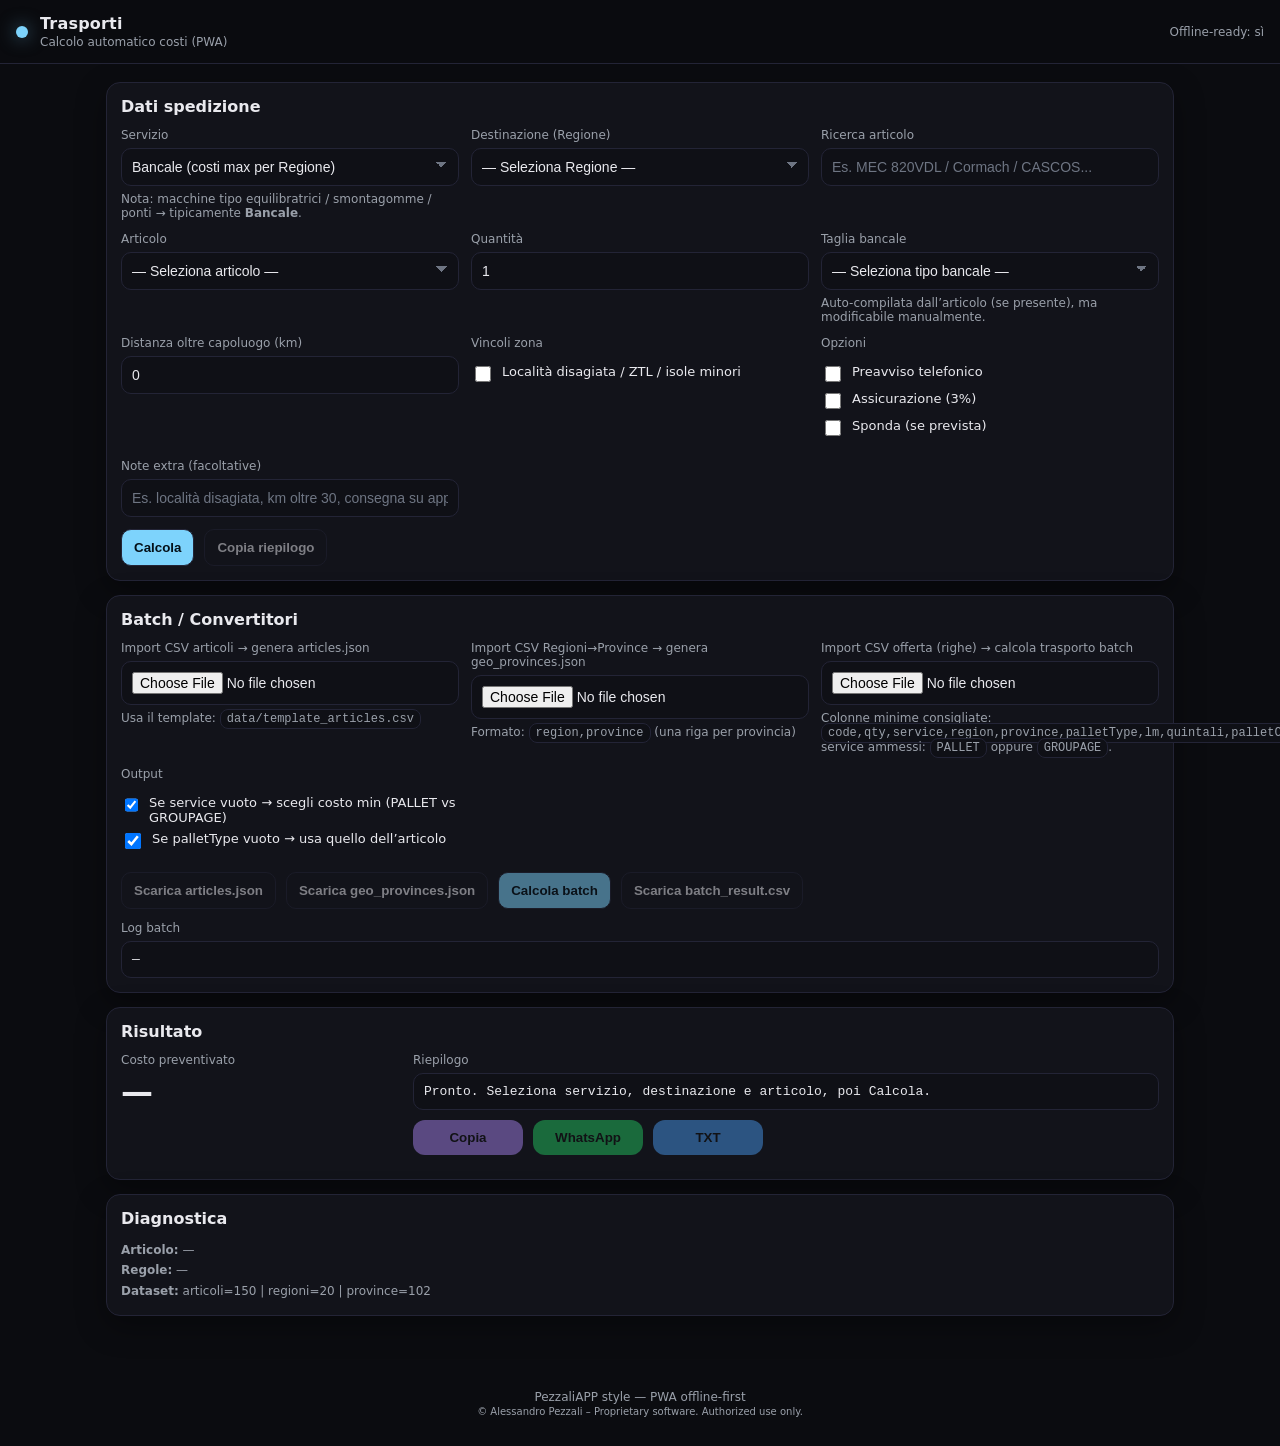
<file: trasporti/index.html>
<!doctype html>
<html lang="it">
<head>
  <meta charset="utf-8" />
  <!-- iOS/Android: safe area + scaling ok -->
  <meta name="viewport" content="width=device-width,initial-scale=1,viewport-fit=cover" />
  <title>Trasporti — Calcolo automatico</title>

  <link rel="manifest" href="manifest.json">
  <meta name="theme-color" content="#111111">
  <link rel="stylesheet" href="styles.css">

  <!-- iOS PWA hints -->
  <meta name="apple-mobile-web-app-capable" content="yes">
  <meta name="apple-mobile-web-app-status-bar-style" content="black-translucent">

  <!-- Device mode: aggiunge .is-mobile o .is-desktop a <html> (solo UI) -->
  <script>
    (function(){
      const isMobile =
        window.matchMedia && window.matchMedia("(hover:none) and (pointer:coarse)").matches ||
        Math.min(window.innerWidth, window.innerHeight) < 900;

      document.documentElement.classList.toggle("is-mobile", !!isMobile);
      document.documentElement.classList.toggle("is-desktop", !isMobile);

      // Collassa Batch di default su mobile
      window.__PWA_IS_MOBILE__ = !!isMobile;
    })();
  </script>

  <!-- Google tag (gtag.js) -->
  <script async src="https://www.googletagmanager.com/gtag/js?id=G-D0Y0T3JH6K"></script>
  <script>
    window.dataLayer = window.dataLayer || [];
    function gtag(){dataLayer.push(arguments);}
    gtag('js', new Date());
    gtag('config', 'G-D0Y0T3JH6K');
  </script>

  <!-- Microsoft Clarity -->
  <script type="text/javascript">
      (function(c,l,a,r,i,t,y){
          c[a]=c[a]||function(){(c[a].q=c[a].q||[]).push(arguments)};
          t=l.createElement(r);t.async=1;t.src="https://www.clarity.ms/tag/"+i;
          y=l.getElementsByTagName(r)[0];y.parentNode.insertBefore(t,y);
      })(window, document, "clarity", "script", "v8o4vl5wxo");
  </script>

  <style>
    .share-actions{display:flex; gap:10px; margin-top:10px; flex-wrap:wrap;}
    .share-actions .sharebtn{
      border:0;
      padding:10px 14px;
      border-radius:12px;
      font-weight:700;
      cursor:pointer;
    }
    .share-actions .sharebtn:disabled{opacity:.45; cursor:not-allowed;}
    .share-actions .btn-native{background:#b28cff; color:#111;}
    .share-actions .btn-wa{background:#25D366; color:#111;}
    .share-actions .btn-txt{background:#4da3ff; color:#111;}
  </style>

</head>
<body>
  <header class="topbar">
    <div class="brand">
      <div class="dot"></div>
      <div>
        <div class="title">Trasporti</div>
        <div class="subtitle">Calcolo automatico costi (PWA)</div>
      </div>
    </div>

    <div class="topbar-right">
      <div class="status" id="pwaStatus">Offline-ready: …</div>

      <!-- Mini-nav solo mobile (scorciatoie) -->
      <nav class="quicknav" aria-label="Sezioni">
        <a class="qbtn" href="#sec-dati">Dati</a>
        <a class="qbtn" href="#sec-risultato">Risultato</a>
        <a class="qbtn" href="#sec-batch">Batch</a>
      </nav>
    </div>
  </header>

  <main class="wrap">
    <!-- DATI SPEDIZIONE -->
    <section class="card" id="sec-dati">
      <h2>Dati spedizione</h2>

      <div class="grid">
        <label class="field">
          <span>Servizio</span>
          <select id="service">
            <option value="PALLET">Bancale (costi max per Regione)</option>
            <option value="GROUPAGE">Groupage / Parziale</option>
          </select>
          <div class="hint">
            Nota: macchine tipo equilibratrici / smontagomme / ponti → tipicamente <b>Bancale</b>.
          </div>
        </label>

        <label class="field">
          <span>Destinazione (Regione)</span>
          <select id="region"></select>
        </label>

        <label class="field" id="provinceField">
          <span>Destinazione (Provincia)</span>
          <select id="province"></select>
        </label>

        <label class="field">
          <span>Ricerca articolo</span>
          <input id="q" type="search" placeholder="Es. MEC 820VDL / Cormach / CASCOS..." autocomplete="off" />
        </label>

        <label class="field">
          <span>Articolo</span>
          <select id="article"></select>
        </label>

        <label class="field">
          <span>Quantità</span>
          <input id="qty" type="number" min="1" step="1" value="1" inputmode="numeric">
        </label>

        <label class="field" id="palletTypeField">
          <span>Taglia bancale</span>
          <select id="palletType"></select>
          <div class="hint">Auto-compilata dall’articolo (se presente), ma modificabile manualmente.</div>
        </label>

        <label class="field" id="lmField">
          <span>Metri lineari (Groupage)</span>
          <input id="lm" type="number" min="0" step="0.1" value="0" inputmode="decimal">
        </label>

        <label class="field" id="quintaliField">
          <span>Quintali (Groupage)</span>
          <input id="quintali" type="number" min="0" step="0.5" value="0" inputmode="decimal">
        </label>

        <label class="field" id="palletCountField">
          <span>N° bancali (Groupage)</span>
          <input id="palletCount" type="number" min="0" step="1" value="0" inputmode="numeric">
        </label>

        <!-- KM + DISAGIATA -->
        <label class="field">
          <span>Distanza oltre capoluogo (km)</span>
          <input id="kmOver" type="number" min="0" step="1" value="0" inputmode="numeric">
        </label>

        <label class="field">
          <span>Vincoli zona</span>
          <div class="checks">
            <label><input type="checkbox" id="optDisagiata"> Località disagiata / ZTL / isole minori</label>
          </div>
        </label>

        <label class="field">
          <span>Opzioni</span>
          <div class="checks">
            <label><input type="checkbox" id="optPreavviso"> Preavviso telefonico</label>
            <label><input type="checkbox" id="optAssicurazione"> Assicurazione (3%)</label>
            <label><input type="checkbox" id="optSponda"> Sponda (se prevista)</label>
          </div>
        </label>

        <label class="field">
          <span>Note extra (facoltative)</span>
          <input id="extraNote" type="text" placeholder="Es. località disagiata, km oltre 30, consegna su appuntamento…">
        </label>
      </div>

      <!-- Azioni: su mobile diventano “sticky” -->
      <div class="actions">
        <button id="btnCalc">Calcola</button>
        <button id="btnCopy" class="secondary" disabled>Copia riepilogo</button>
      </div>
    </section>

    <!-- BATCH / CONVERTITORI (collassabile su mobile) -->
    <section class="card" id="sec-batch">
      <div class="section-head">
        <h2>Batch / Convertitori</h2>

        <!-- Toggle solo UI (non tocca logica) -->
        <label class="batch-toggle" for="toggleBatch" title="Mostra/Nascondi Batch">
          <span class="batch-toggle-label">Apri</span>
        </label>
      </div>

      <input type="checkbox" id="toggleBatch" class="toggleBatch" />

      <div class="batch-body" id="batchBody">
        <div class="grid">
          <label class="field">
            <span>Import CSV articoli → genera articles.json</span>
            <input id="fileArticlesCsv" type="file" accept=".csv,text/csv" />
            <div class="hint">Usa il template: <code>data/template_articles.csv</code></div>
          </label>

          <label class="field">
            <span>Import CSV Regioni→Province → genera geo_provinces.json</span>
            <input id="fileGeoCsv" type="file" accept=".csv,text/csv" />
            <div class="hint">Formato: <code>region,province</code> (una riga per provincia)</div>
          </label>

          <label class="field">
            <span>Import CSV offerta (righe) → calcola trasporto batch</span>
            <input id="fileOfferCsv" type="file" accept=".csv,text/csv" />
            <div class="hint">
              Colonne minime consigliate:
              <code>code,qty,service,region,province,palletType,lm,quintali,palletCount,kmOver,disagiata</code>
              <br>
              service ammessi: <code>PALLET</code> oppure <code>GROUPAGE</code>.
            </div>
          </label>

          <label class="field">
            <span>Output</span>
            <div class="checks">
              <label><input type="checkbox" id="batchPickCheapest" checked>
                Se service vuoto → scegli costo min (PALLET vs GROUPAGE)
              </label>
              <label><input type="checkbox" id="batchUseArticlePallet" checked>
                Se palletType vuoto → usa quello dell’articolo
              </label>
            </div>
          </label>
        </div>

        <div class="actions">
          <button id="btnExportArticles" class="secondary" disabled>Scarica articles.json</button>
          <button id="btnExportGeo" class="secondary" disabled>Scarica geo_provinces.json</button>
          <button id="btnRunBatch" disabled>Calcola batch</button>
          <button id="btnExportBatch" class="secondary" disabled>Scarica batch_result.csv</button>
        </div>

        <div class="meta" style="margin-top:12px;">
          <div class="label">Log batch</div>
          <pre id="batchLog">—</pre>
        </div>
      </div>
    </section>

    <!-- RISULTATO -->
    <section class="card" id="sec-risultato">
      <h2>Risultato</h2>

      <div class="result">
        <div class="price">
          <div class="label">Costo preventivato</div>
          <div class="value" id="outCost">—</div>
        </div>
<div class="meta">
          <div class="label">Riepilogo</div>
          <pre id="outText">Carica dati…</pre>

          <div class="share-actions">
            <button id="btnShare" class="sharebtn btn-native" disabled>Condividi</button>
            <button id="btnShareWA" class="sharebtn btn-wa" disabled>WhatsApp</button>
            <button id="btnExportTxt" class="sharebtn btn-txt" disabled>TXT</button>
          </div>
        </div>
      </div>

      <div class="alerts" id="outAlerts"></div>
    </section>

    <!-- DIAGNOSTICA -->
    <section class="card" id="sec-debug">
      <h2>Diagnostica</h2>
      <div class="small">
        <div><b>Articolo:</b> <span id="dbgArticle">—</span></div>
        <div><b>Regole:</b> <span id="dbgRules">—</span></div>
        <div><b>Dataset:</b> <span id="dbgData">—</span></div>
      </div>
    </section>
  </main>

  <footer class="foot">
  <span>PezzaliAPP style — PWA offline-first</span><br>
  <small>
    © Alessandro Pezzali – Proprietary software. Authorized use only.
  </small>
</footer>

  <script>
    // Collassa Batch di default su mobile + testo toggle
    (function(){
      const t = document.getElementById("toggleBatch");
      const lbl = document.querySelector(".batch-toggle-label");
      if(!t || !lbl) return;

      if (window.__PWA_IS_MOBILE__) t.checked = false;
      else t.checked = true;

      const sync = () => { lbl.textContent = t.checked ? "Chiudi" : "Apri"; };
      t.addEventListener("change", sync);
      sync();
    })();
  </script>

  <script>
    // Auto-update PWA: forza check update + reload quando il nuovo SW prende controllo (robusto, anti-race)
    (function () {
      if (!("serviceWorker" in navigator)) return;

      const KEY = "pwa_sw_reloaded";

      // Reload quando cambia il controller (nuovo SW attivo e in controllo)
      navigator.serviceWorker.addEventListener("controllerchange", () => {
        if (sessionStorage.getItem(KEY) === "1") return;
        sessionStorage.setItem(KEY, "1");
        window.location.reload();
      });

      // Forza il check di aggiornamento appena la pagina è caricata
      window.addEventListener("load", async () => {
        try {
          const reg = await navigator.serviceWorker.getRegistration();
          if (reg) await reg.update();
        } catch (e) { /* ignore */ }
      });

      // Fallback: se arriva anche il messaggio, ricarica (ma non dipende da questo)
      navigator.serviceWorker.addEventListener("message", (event) => {
        if (event.data && event.data.type === "SW_UPDATED") {
          if (sessionStorage.getItem(KEY) === "1") return;
          sessionStorage.setItem(KEY, "1");
          window.location.reload();
        }
      });
    })();
  </script>

  <!-- Logica invariata -->
  <script src="app.js"></script>
</body>
</html>
</file>
<file: trasporti/styles.css>
:root{
  --bg:#0b0c10;
  --card:#12131a;
  --txt:#e9e9ee;
  --muted:#9aa0aa;
  --line:#232436;
  --accent:#7dd3fc;

  --input:#0f1016;
  --shadow: 0 10px 30px rgba(0,0,0,.35);

  /* Safe-area iOS */
  --sat: env(safe-area-inset-top);
  --sar: env(safe-area-inset-right);
  --sab: env(safe-area-inset-bottom);
  --sal: env(safe-area-inset-left);
}

*{ box-sizing:border-box; }

html{
  -webkit-text-size-adjust: 100%;
}

body{
  margin:0;
  font-family: ui-sans-serif, system-ui, -apple-system, Segoe UI, Roboto, Helvetica, Arial;
  background:var(--bg);
  color:var(--txt);
}

/* Topbar */
.topbar{
  position:sticky; top:0;
  background:rgba(11,12,16,.9);
  border-bottom:1px solid var(--line);
  padding:calc(14px + var(--sat)) calc(16px + var(--sar)) 14px calc(16px + var(--sal));
  display:flex; align-items:center; justify-content:space-between;
  backdrop-filter: blur(10px);
  z-index:10;
}

.brand{ display:flex; gap:12px; align-items:center; }
.dot{
  width:12px; height:12px;
  border-radius:999px;
  background:var(--accent);
  box-shadow:0 0 18px rgba(125,211,252,.5);
}
.title{ font-weight:700; letter-spacing:.2px; }
.subtitle{ color:var(--muted); font-size:12px; margin-top:2px; }
.status{ color:var(--muted); font-size:12px; }

.topbar-right{
  display:flex;
  flex-direction:column;
  align-items:flex-end;
  gap:8px;
}

/* Quick nav (solo mobile) */
.quicknav{ display:none; gap:8px; }
.qbtn{
  display:inline-flex;
  align-items:center;
  justify-content:center;
  padding:6px 10px;
  border-radius:10px;
  border:1px solid var(--line);
  background:rgba(18,19,26,.65);
  color:var(--txt);
  text-decoration:none;
  font-size:12px;
}
.qbtn:active{ opacity:.85; }

/* Layout wrapper */
.wrap{
  max-width:1100px;
  margin:18px auto;
  padding:0 calc(16px + var(--sar)) calc(42px + var(--sab)) calc(16px + var(--sal));
  display:grid;
  gap:14px;
}

.card{
  background:var(--card);
  border:1px solid var(--line);
  border-radius:14px;
  padding:14px;
  box-shadow: var(--shadow);
}

h2{ margin:0 0 12px 0; font-size:16px; }

.grid{
  display:grid;
  grid-template-columns: repeat(3, minmax(0, 1fr));
  gap:12px;
}

.field span{
  display:block;
  font-size:12px;
  color:var(--muted);
  margin-bottom:6px;
}

/* Inputs */
input, select{
  width:100%;
  padding:10px 10px;
  border-radius:10px;
  border:1px solid var(--line);
  background:var(--input);
  color:var(--txt);
  outline:none;
  /* iOS: evita zoom automatico sotto 16px */
  font-size:14px;
}

input::placeholder{ color:#6e7583; }

input:focus, select:focus{
  border-color: rgba(125,211,252,.55);
  box-shadow: 0 0 0 3px rgba(125,211,252,.12);
}

select{
  appearance:none;
  -webkit-appearance:none;
  background-image:
    linear-gradient(45deg, transparent 50%, #6e7583 50%),
    linear-gradient(135deg, #6e7583 50%, transparent 50%);
  background-position:
    calc(100% - 16px) calc(50% - 2px),
    calc(100% - 11px) calc(50% - 2px);
  background-size: 6px 6px, 6px 6px;
  background-repeat:no-repeat;
  padding-right:34px;
}

/* Checkboxes */
.checks{
  display:flex;
  flex-direction:column;
  gap:6px;
  padding:8px 0;
}
.checks label{
  display:flex;
  gap:8px;
  align-items:flex-start;
  font-size:13px;
  color:var(--txt);
}
.checks input[type="checkbox"]{
  width:16px;
  height:16px;
  margin-top:2px;
}

/* Buttons */
.actions{
  display:flex;
  flex-wrap:wrap;
  gap:10px;
  margin-top:12px;
}

button{
  padding:10px 12px;
  border-radius:10px;
  border:1px solid var(--line);
  background:var(--accent);
  color:#041018;
  font-weight:700;
  cursor:pointer;
  transition: transform .06s ease, opacity .15s ease, border-color .15s ease;
}

button:hover{ transform: translateY(-1px); }
button:active{ transform: translateY(0px); }

button.secondary{
  background:transparent;
  color:var(--txt);
}

button.secondary:hover{
  border-color: rgba(125,211,252,.35);
}

button:disabled{
  opacity:.5;
  cursor:not-allowed;
  transform:none;
}

/* Result */
.result{
  display:grid;
  grid-template-columns: 280px 1fr;
  gap:12px;
}

.price .label, .meta .label{
  color:var(--muted);
  font-size:12px;
  margin-bottom:6px;
}

.price .value{
  font-size:32px;
  font-weight:800;
  letter-spacing:.2px;
  word-break:break-word;
}

pre{
  margin:0;
  padding:10px;
  border-radius:10px;
  border:1px solid var(--line);
  background:var(--input);
  overflow:auto;
  white-space:pre-wrap;
  word-break:break-word;
}

/* Alerts */
.alerts{ margin-top:10px; display:grid; gap:8px; }

.alert{
  border:1px solid #2f2a14;
  background:#1a170a;
  border-radius:12px;
  padding:10px;
}

.alert b{ color:#fbbf24; }

/* Helpers */
.small{ color:var(--muted); font-size:12px; line-height:1.7; }
.hint{ color:var(--muted); font-size:12px; margin-top:6px; }

code{
  background:var(--input);
  border:1px solid var(--line);
  padding:2px 6px;
  border-radius:8px;
}

/* Footer */
.foot{
  color:var(--muted);
  font-size:12px;
  text-align:center;
  padding:14px calc(16px + var(--sar)) calc(30px + var(--sab)) calc(16px + var(--sal));
}

/* Batch collapse UI */
.section-head{
  display:flex;
  align-items:center;
  justify-content:space-between;
  gap:10px;
}
.toggleBatch{ display:none; }
.batch-toggle{
  display:none;
  user-select:none;
}
.batch-toggle-label{
  display:inline-flex;
  align-items:center;
  justify-content:center;
  padding:8px 10px;
  border-radius:10px;
  border:1px solid var(--line);
  background:rgba(125,211,252,.08);
  color:var(--txt);
  font-size:12px;
}
.batch-body{ display:block; }

/* Responsive */
@media (max-width: 900px){
  .grid{ grid-template-columns: 1fr; }
  .result{ grid-template-columns: 1fr; }

  /* Mobile readability */
  input, select{ font-size:16px; } /* iOS: niente zoom */
  .wrap{ padding-bottom: calc(90px + var(--sab)); } /* spazio per sticky actions */

  /* Quicknav on */
  .quicknav{ display:flex; }

  /* Sticky actions in Dati spedizione */
  .actions{
    position: sticky;
    bottom: calc(12px + var(--sab));
    background: rgba(11,12,16,.82);
    backdrop-filter: blur(10px);
    border: 1px solid var(--line);
    border-radius: 14px;
    padding: 10px;
    z-index: 5;
  }

  /* Batch: collassabile */
  .batch-toggle{ display:inline-flex; }
  .toggleBatch ~ .batch-body{ display:none; }
  .toggleBatch:checked ~ .batch-body{ display:block; }

  /* Prezzi un filo più compatti su schermi piccoli */
  .price .value{ font-size:28px; }
}

/* Extra: solo se html ha .is-mobile (raffina ancora un po') */
html.is-mobile .subtitle{ font-size:12px; }
html.is-mobile .card{ border-radius:16px; }


/* Share buttons (evidenziati) */
.share-actions{
  display:flex;
  flex-wrap:wrap;
  gap:10px;
  margin-top:10px;
}
.share-actions button{ min-width:110px; }
.share-actions .btn-share{
  background:#1f6feb;
  border-color:#1f6feb;
  color:#fff;
}
.share-actions .btn-wa{
  background:#25d366;
  border-color:#25d366;
  color:#0b0c10;
}
.share-actions .btn-txt{
  background:#6e7681;
  border-color:#6e7681;
  color:#fff;
}
</file>
